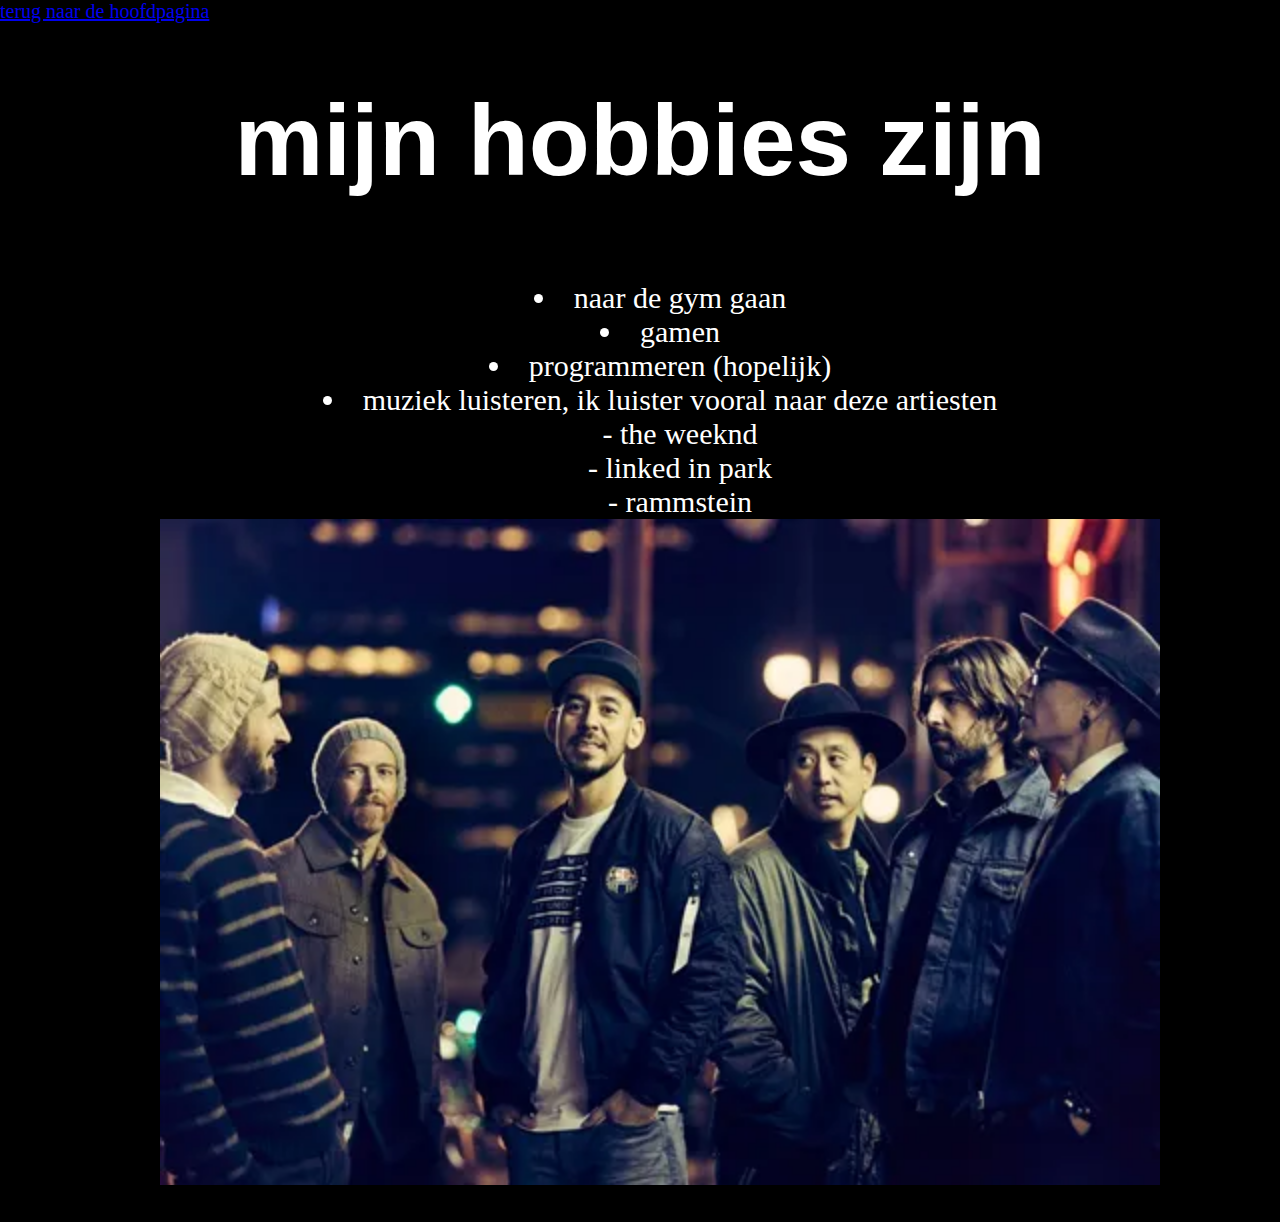
<file: 2e week, project/hobbies/index.html>
<!DOCTYPE html>
<html lang="en">

<head>
    <title>hobbies
    </title>
    <link rel="stylesheet" href="sigma.css">
    <meta charset="UTF-8">
</head>

<body>
    <div class="ding">

        <h2> mijn hobbies zijn</h2>
        <ul>
            <li> naar de gym gaan</li>
            <li> gamen</li>
            <li> programmeren (hopelijk) </li>
            <li> muziek luisteren, ik luister vooral naar deze artiesten</li>
            <ul>- the weeknd</ul>
            <ul>- linked in park</ul>
            <ul>- rammstein</ul>
            <div class="terug">
                <a href="../main website/index.html">terug naar de hoofdpagina</a>
            </div>
            <img src="linkedinpark.webp" alt="linkin park" class="img2">
        </ul>
    </div>

</body>

</html>
</file>
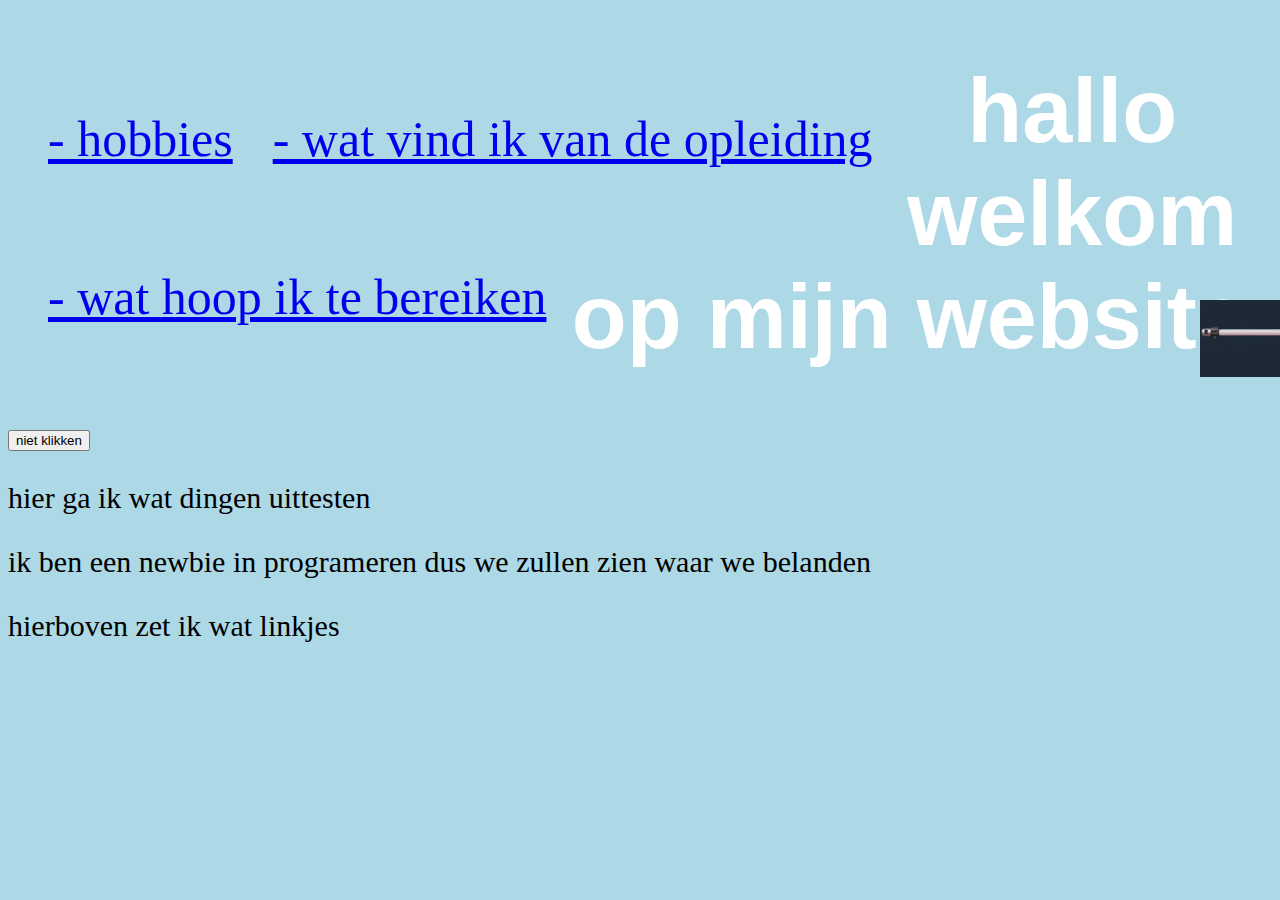
<file: 2e week, project/main website/index.html>
<!DOCTYPE html>
<html lang="en">

<head>
    <title>2e week opdracht project</title>
    <link rel="stylesheet" href="style.css">
    <meta charset="UTF-8">
</head>

<body>
    <ul>
        <a href="../hobbies/index.html">- hobbies</a>
    </ul>
    <ul>
        <a href="../wat vind ik van de opleiding/index.html">- wat vind ik van de opleiding</a>
    </ul>
    <ul>
        <a href="../wat hoop ik te berijken/index.html">- wat hoop ik te bereiken</a>
    </ul>
    <h1>hallo welkom op mijn website</h1>
    <button onclick="document.location='https://www.youtube.com/watch?v=qsJkFb7UW_g'">niet klikken</button>
    <div>

        <P>hier ga ik wat dingen uittesten</P>
        <p>ik ben een newbie in programeren dus we zullen zien waar we belanden</p>
        <p>hierboven zet ik wat linkjes</p>
    </div>
    <img src="awp_printstream.jpg" alt="awp printstream" class="img1">
</body>

</html>
</file>
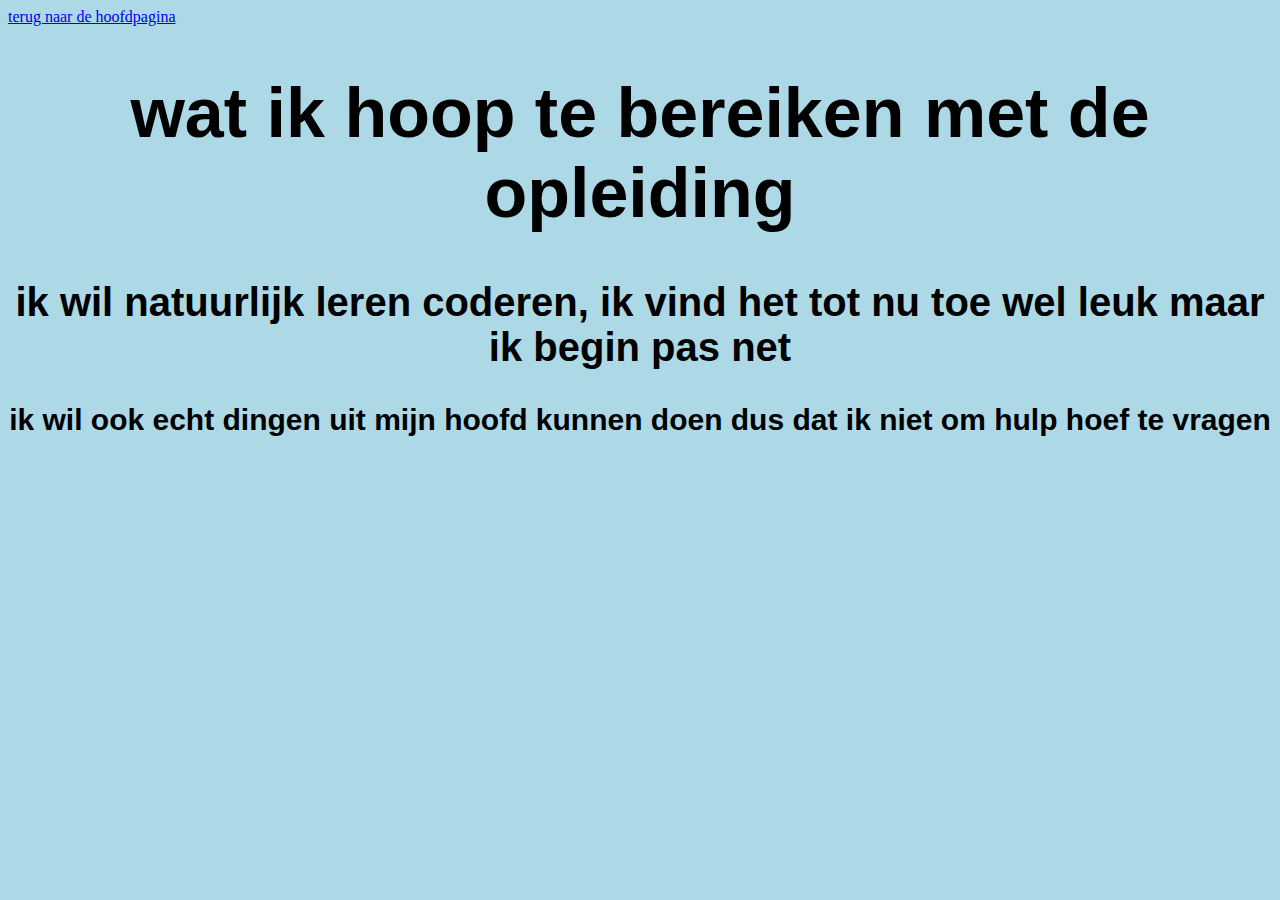
<file: 2e week, project/wat hoop ik te berijken/index.html>
<!DOCTYPE html>
<html lang="en">

<head>
    <meta charset="UTF-8">
    <link rel="stylesheet" href="skibidi.css">
    <title>opleiding</title>
</head>

<body>
    <div>

        <a href="../main website/index.html">terug naar de hoofdpagina</a>
        <h1>wat ik hoop te bereiken met de opleiding</h1>
        <h2>ik wil natuurlijk leren coderen, ik vind het tot nu toe wel leuk maar ik begin pas net</h2>
        <h3>ik wil ook echt dingen uit mijn hoofd kunnen doen dus dat ik niet om hulp hoef te vragen</h3>
    </div>
</body>

</html>
</file>
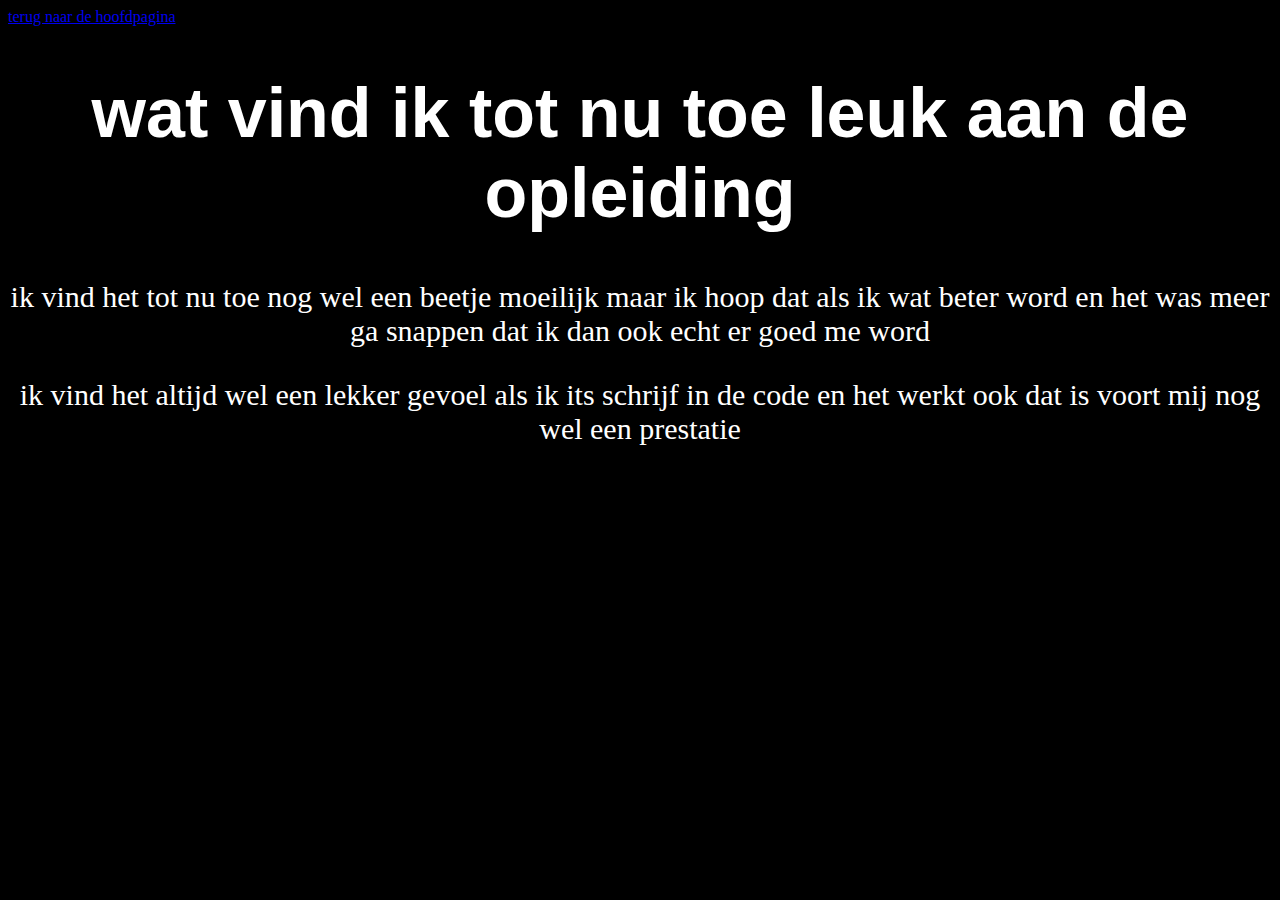
<file: 2e week, project/wat vind ik van de opleiding/index.html>
<!DOCTYPE html>
<html lang="en">

<head>
    <title>opleiding</title>
    <link rel="stylesheet" href="toilet.css">
    <meta charset="UTF-8">
</head>

<body>
    <div>
        <div class="terug">
        </div>

        <a href="../main website/index.html">terug naar de hoofdpagina</a>
        <h1>wat vind ik tot nu toe leuk aan de opleiding</h1>
        <p>ik vind het tot nu toe nog wel een beetje moeilijk maar ik hoop dat als ik wat beter word en het was meer ga
            snappen dat ik dan ook echt er goed me word</p>
        <p>ik vind het altijd wel een lekker gevoel als ik its schrijf in de code en het werkt ook dat is voort mij nog
            wel een prestatie </p>
            
    </div>

</body>
</file>
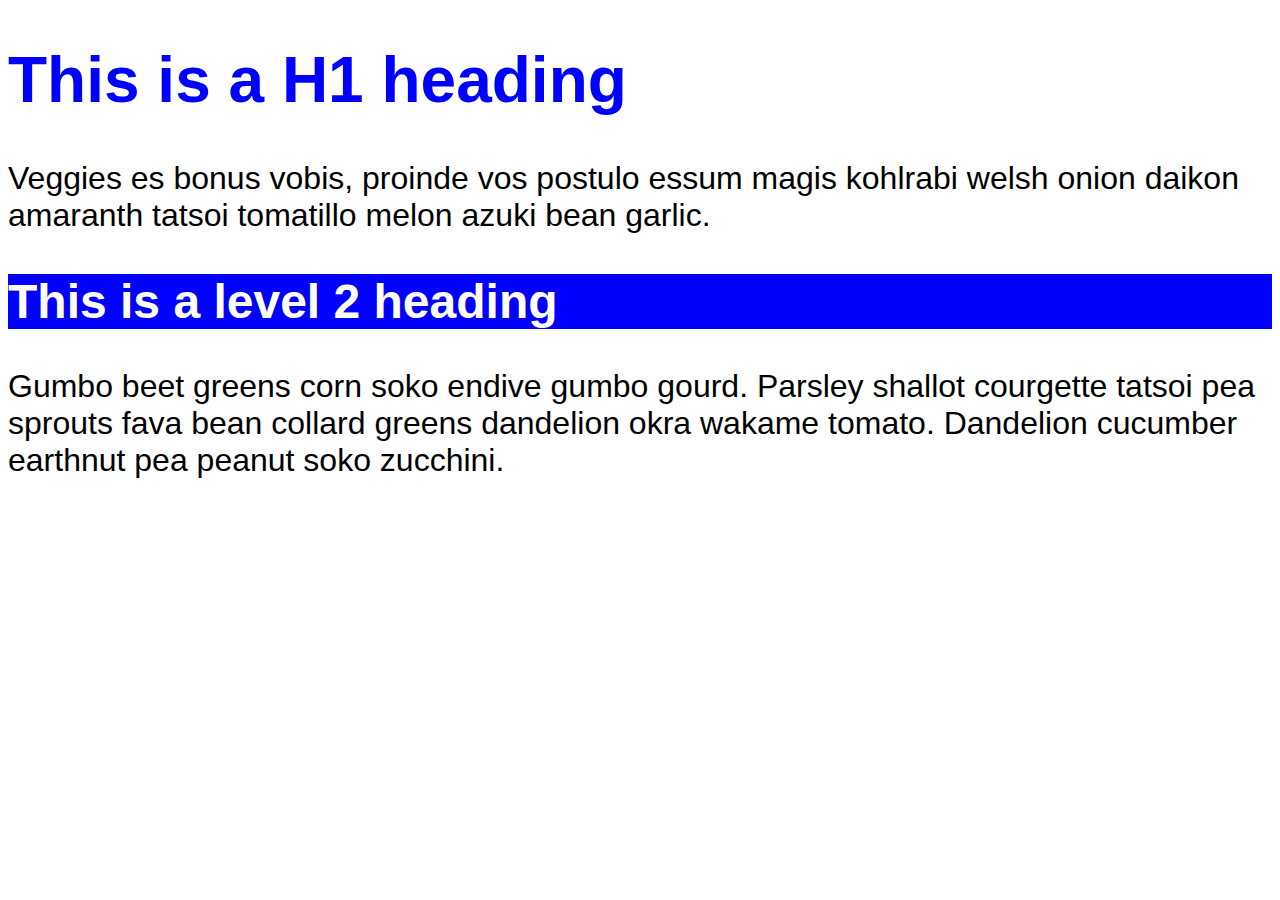
<file: CSS TEST/opdracht_1.html>
<!DOCTYPE html>
<html lang="en">

<head>
    <meta charset="UTF-8">
    <meta name="viewport" content="width=device-width, initial-scale=1.0">
    <title>Document</title>
    <link rel="stylesheet" href="opdracht_1.css">
</head>

<body>
    <article>
        <h1>This is a H1 heading</h1>
        <p>Veggies es <span>bonus vobis</span>, proinde vos postulo essum magis kohlrabi welsh onion daikon amaranth
            tatsoi tomatillo melon azuki bean garlic.</p>
        <h2>This is a level 2 heading</h2>
        <p>Gumbo beet greens corn soko endive gumbo gourd. Parsley shallot courgette tatsoi pea sprouts fava bean
            collard greens dandelion okra wakame tomato. Dandelion cucumber earthnut pea peanut soko zucchini.</p>
    </article>

</body>

</html>
</file>
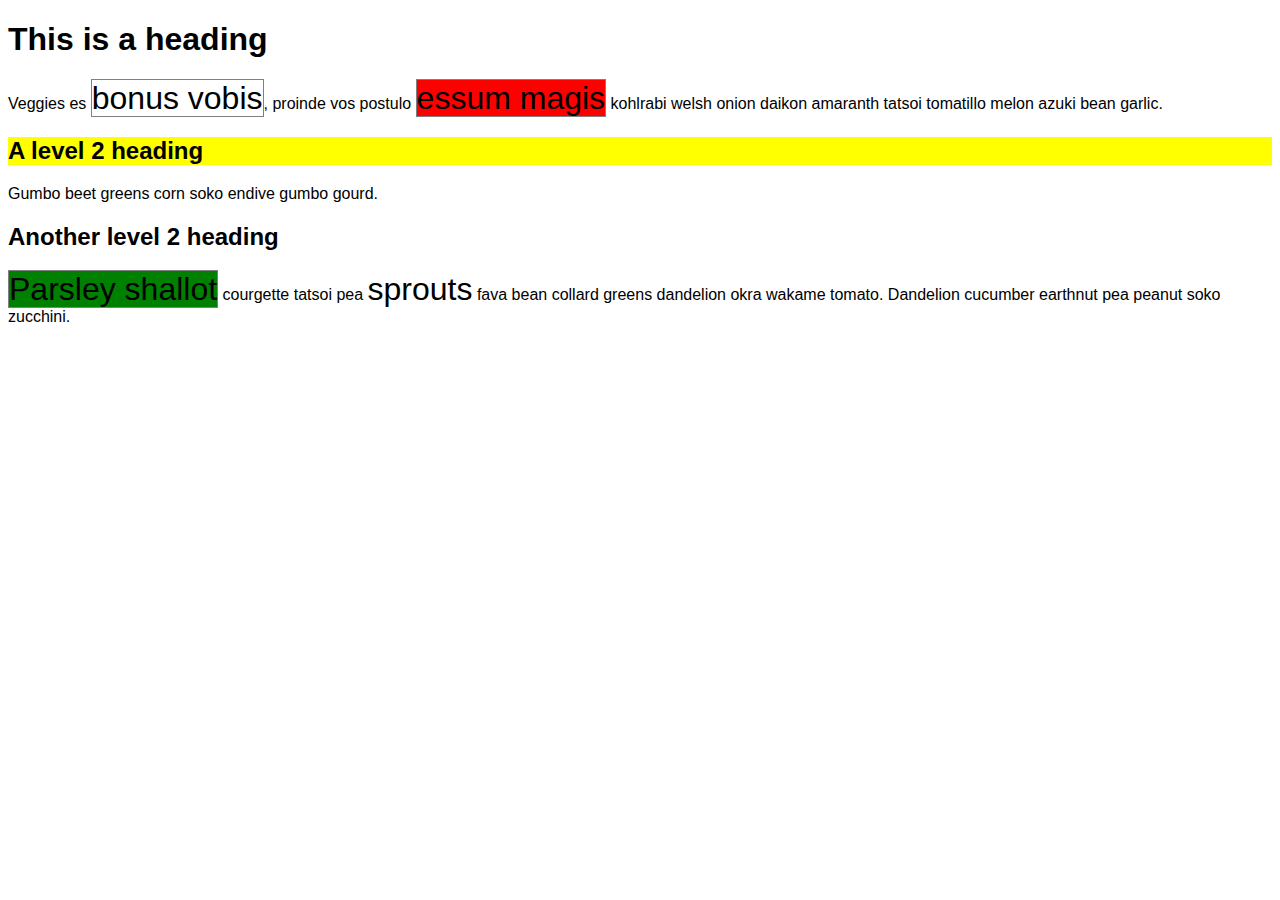
<file: CSS TEST/opdracht_2.html>
<!DOCTYPE html>
<html lang="en">

<head>
    <meta charset="UTF-8">
    <meta name="viewport" content="width=device-width, initial-scale=1.0">
    <title>Document</title>
    <link rel="stylesheet" href="opdracht_2.css">
</head>

<body>
    <article>
        <h1>This is a heading</h1>
        <p>Veggies es <span class="alert">bonus vobis</span>, proinde vos postulo <span class="alert stop">essum
                magis</span> kohlrabi welsh onion daikon amaranth tatsoi tomatillo melon azuki bean garlic.</p>
        <h2 id="special">A level 2 heading</h2>
        <p>Gumbo beet greens corn soko endive gumbo gourd.</p>
        <h2>Another level 2 heading</h2>
        <p><span class="alert go">Parsley shallot</span> courgette tatsoi pea <span class="go">sprouts</span> fava bean
            collard greens dandelion okra wakame tomato. Dandelion cucumber earthnut pea peanut soko zucchini.</p>
    </article>
</body>

</html>
</file>
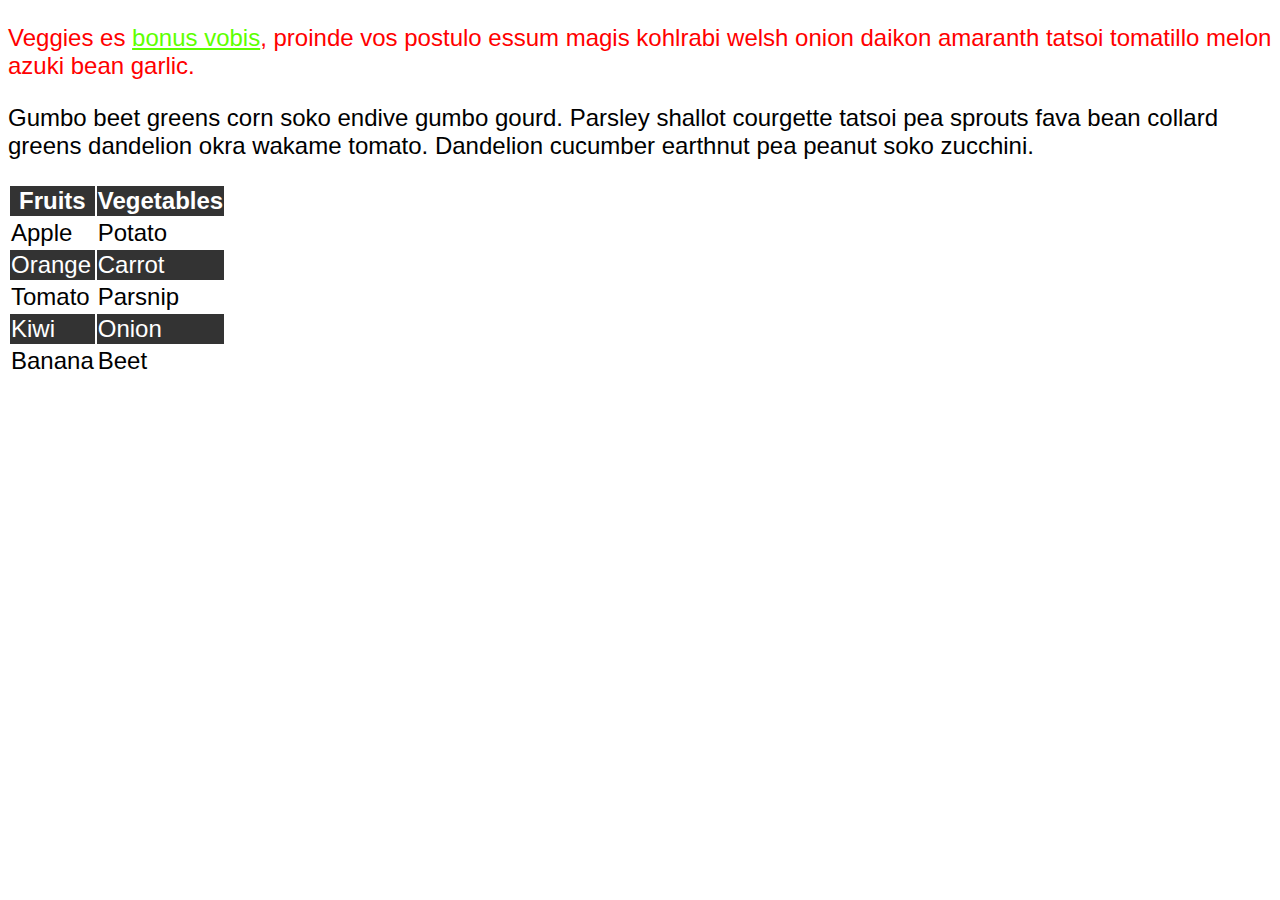
<file: CSS TEST/opdracht_3.html>
<!DOCTYPE html>
<html lang="en">

<head>
    <meta charset="UTF-8">
    <meta name="viewport" content="width=device-width, initial-scale=1.0">
    <title>opdracht 3</title>
    <link rel="stylesheet" href="opdracht_3.css">
</head>

<body>
    <article>
        <p>Veggies es <a href="http://example.com">bonus vobis</a>, proinde vos postulo essum magis kohlrabi welsh onion
            daikon amaranth tatsoi tomatillo melon azuki bean garlic.</p>
        <p>Gumbo beet greens corn soko endive gumbo gourd. Parsley shallot courgette tatsoi pea sprouts fava bean
            collard greens dandelion okra wakame tomato. Dandelion cucumber earthnut pea peanut soko zucchini.</p>
        <table>
            <tbody>
                <tr>
                    <th>Fruits</th>
                    <th>Vegetables</th>
                </tr>
                <tr>
                    <td>Apple</td>
                    <td>Potato</td>
                </tr>
                <tr>
                    <td>Orange</td>
                    <td>Carrot</td>
                </tr>
                <tr>
                    <td>Tomato</td>
                    <td>Parsnip</td>
                </tr>
                <tr>
                    <td>Kiwi</td>
                    <td>Onion</td>
                </tr>
                <tr>
                    <td>Banana</td>
                    <td>Beet</td>
                </tr>
            </tbody>
        </table>
    </article>

</body>

</html>
</file>
<file: 2e week, project/hobbies/sigma.css>
body p {
    font-family: verdana;
    font-size: 20px;
}

font img {
    display: block;
    margin-left: auto;
    margin-right: auto;
}

.ding {
    position: flex;
    bottom: 700px;
    font-size: 30px
}

.terug {
    position: absolute;
    left: 0px;
    top: 0px;
}

body {
    background-color: rgb(0, 0, 0);
    color: white
}

.img2 {
    width: 1000px;
}

h2 {
    font-family: Arial, Helvetica, sans-serif;
    font-size: 100px;
    text-align: center;
}

div {
    text-align: center;
    font-size: 20px;
}

ul {
    font-size: 30px;
    list-style-position: inside;
}
</file>
<file: 2e week, project/main website/style.css>
body {
    background-image: url('');
    color: rgb(0, 0, 0);
}

h1 {
    font-family: Arial, Helvetica, sans-serif;
    font-size: 90px;
}

div {
    font-family: verdana;
    font-size: 30px;
}

body {
    background-color: lightblue;
}

h1 {
    color: white;
    text-align: center;
}

p {
    font-family: verdana;
    font-size: 30px;
}

li {
    font-family: verdana;
    font-size: 20px;
}

.img1 {
    display: block;
    margin-left: auto;
    margin-right: auto;
    max-width: 30%;

    position: absolute;
    left: 1200px;
    top: 300px
}

ul {
    float: left;
    font-size: 50px;
    list-style-position: inside;
}
</file>
<file: 2e week, project/wat hoop ik te berijken/skibidi.css>
body{
    background-color: lightblue;
    color: black
}
h1 {
    font-family: Arial, Helvetica, sans-serif;
    font-size: 70px;
    text-align: center;
}
h2 {
    font-family: Arial, Helvetica, sans-serif;
    font-size: 40px;
    text-align: center;
}
h3 {
    font-family: Arial, Helvetica, sans-serif;
    font-size: 30px;
    text-align: center;
}
</file>
<file: 2e week, project/wat vind ik van de opleiding/toilet.css>
body {
    background-color: rgb(0, 0, 0);
    color: white
}

img {
    display: block;
    margin-left: auto;
    margin-right: auto;
}

body p {
    font-family: verdana;
    font-size: 30px;
}

.terug {
    position: absolute;
    left: 0px;
    top: 0px;
}

div {
    font-family: verdana;
    font-size: 100%;
}

h1 {
    font-family: Arial, Helvetica, sans-serif;
    font-size: 70px;
    text-align: center;
}

p {
    font-family: verdana;
    font-size: 30px;
    text-align: center;
}
</file>
<file: CSS TEST/opdracht_1.css>
/* Zet het lettertype op Arial, Helvetica, sans-serif
Zorg dat de H1 headers blauw (blue) worden.
Geef de H2 headers een blauwe achtergrond- en een witte voorgrondkleur voor de tekst.
Geeft de tekst in het span element een font-size van 200%. */

article {
    font-family: Arial, Helvetica, sans-serif;
    font-size: 200%;
}

article h1 {
    color: rgb(0, 0, 255);
}

article h2 {
background-color: blue;
color : white;
}
</file>
<file: CSS TEST/opdracht_2.css>
/*Zet het lettertype op Arial, Helvetica, sans-serif
Geef het element met het id: special een gele achtergrond
Geef het element met een de class: alert een grijze gesloten border van 1 pixel dik.
Wanneer een element van de class: alert ook een class: stop heeft, maak dan de achtergrond rood
Wanneer een element van de class: alert ook een class: go heeft, maak dan de achtergrond groen */

body {
    font-family: Arial, Helvetica, sans-serif;
}
#special {
    background-color: yellow;
}

.alert {
    border: 1px solid gray;
}

.alert.stop {
    background-color: red;
}

.alert.go {
    background-color: green;
}

span {
    font-size: 200%;
}
</file>
<file: CSS TEST/opdracht_3.css>
/*Zet het lettertype op Arial, Helvetica, sans-serif
Geef links een style: maak de standaard link status van een anchor oranje (orange), bezochte links maak je groen en verwijder bij een hover over een link de underline
Geeft het eerste element een font-size van 150% en maak de kleur rood
Zorg ervoor dat de rijen in de tabel om en om gekleurd worden. Gebruik voor de donkere achtergrond kleur: #333 en als voorgrondkleur: wit. */

body {
    font-family: Arial, Helvetica, sans-serif;
    font-size: 150%;
}

a:link {
    color: rgb(94, 255, 0);
}

a:visited {
    color: green;
}

a:hover {
    text-decoration: none;
}

p:first-child {
    color: red;
}

table tr:nth-child(odd) {
    background-color: #333;
    color: white;
}

table tr:nth-child(even) {
    background-color: white;
    color: black;
}
</file>
